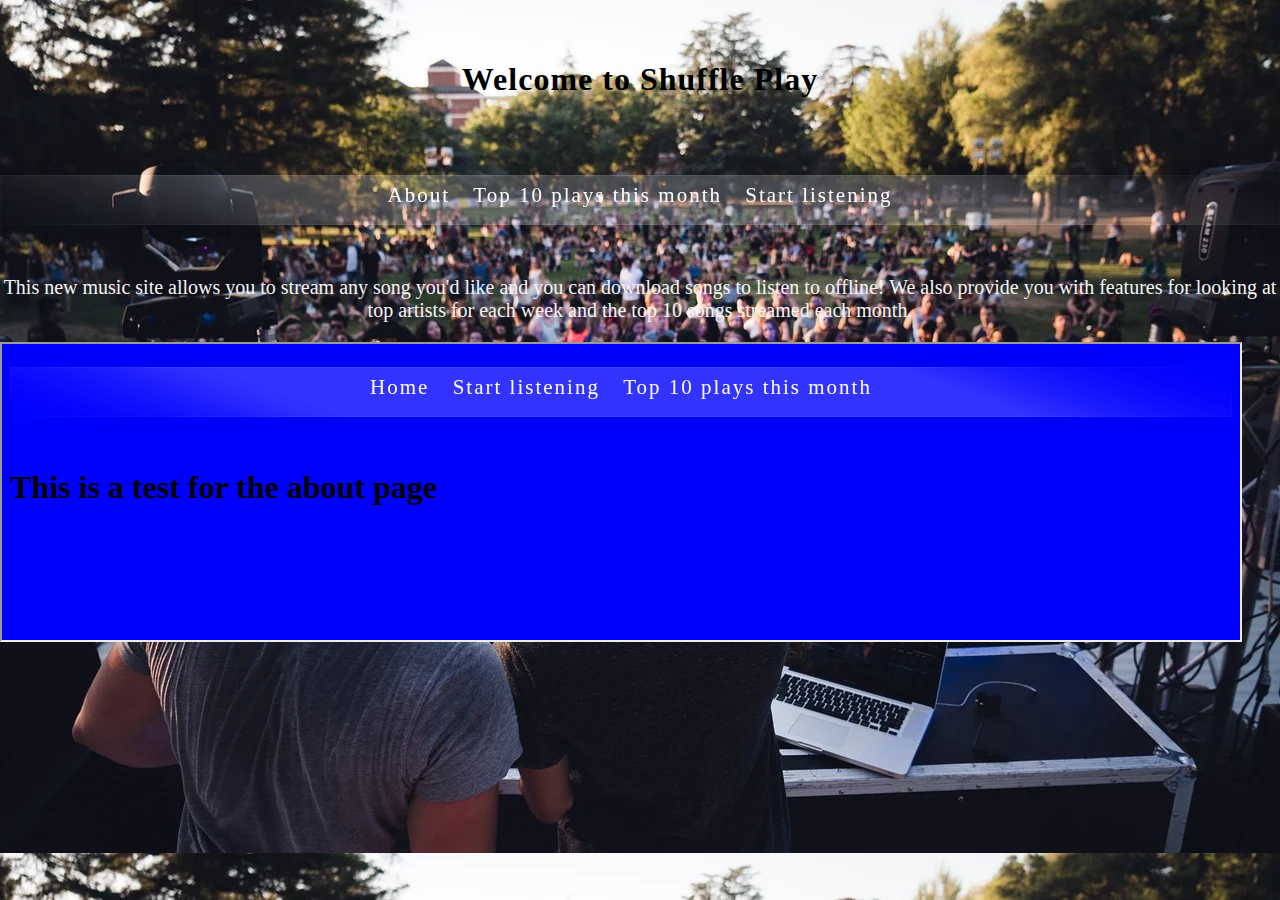
<file: index.html>
<!DOCTYPE html>
<html lang="en">
<head>
  <meta charset="UTF-8">
  <meta name="viewport" content="width=device-width, initial-scale=1.0">
  <title>Shuffle Play</title>
  <link href="https://fonts.googleapis.com/css?family=Open+Sans:300,400,600,700" rel="stylesheet">
  <link href="main.css" rel="stylesheet">
</head>
<style>
#myHeader {
  color: black;
  padding: 40px;
  text-align: center;
  font-family: 'Times New Roman', Times, serif;
  letter-spacing: 1px;
} 
</style>
<h1 id="myHeader">Welcome to Shuffle Play</h1>
   <div class="nav">
      <div class="nav-links">
           <ul>
              <li><a href="about/about.html" target="_blank">About</a></li>
              <li><a href="html/services.html" target="_blank">Top 10 plays this month</a></li>
              <li><a href="profile/profile.html" target="_blank">Start listening</a></li>
           </ul>
       </div>
     </div>    
<body>
  <p> This new music site allows you to stream any song you'd like and you can download songs to listen to offline! We also provide you with features for looking at top artists for each week and the top 10 songs streamed each month.</p>
  <style>
   body {
     background-image: url("images/crowd.jpg");
   } 
  </style>
<iframe src="about/about.html" style="height:300px;width:1242px; align-content:center" title="Spotify">
    <meta name="viewport" content="width=device-width, initial-scale=1.0">
</iframe>
</body>
</html>
</file>
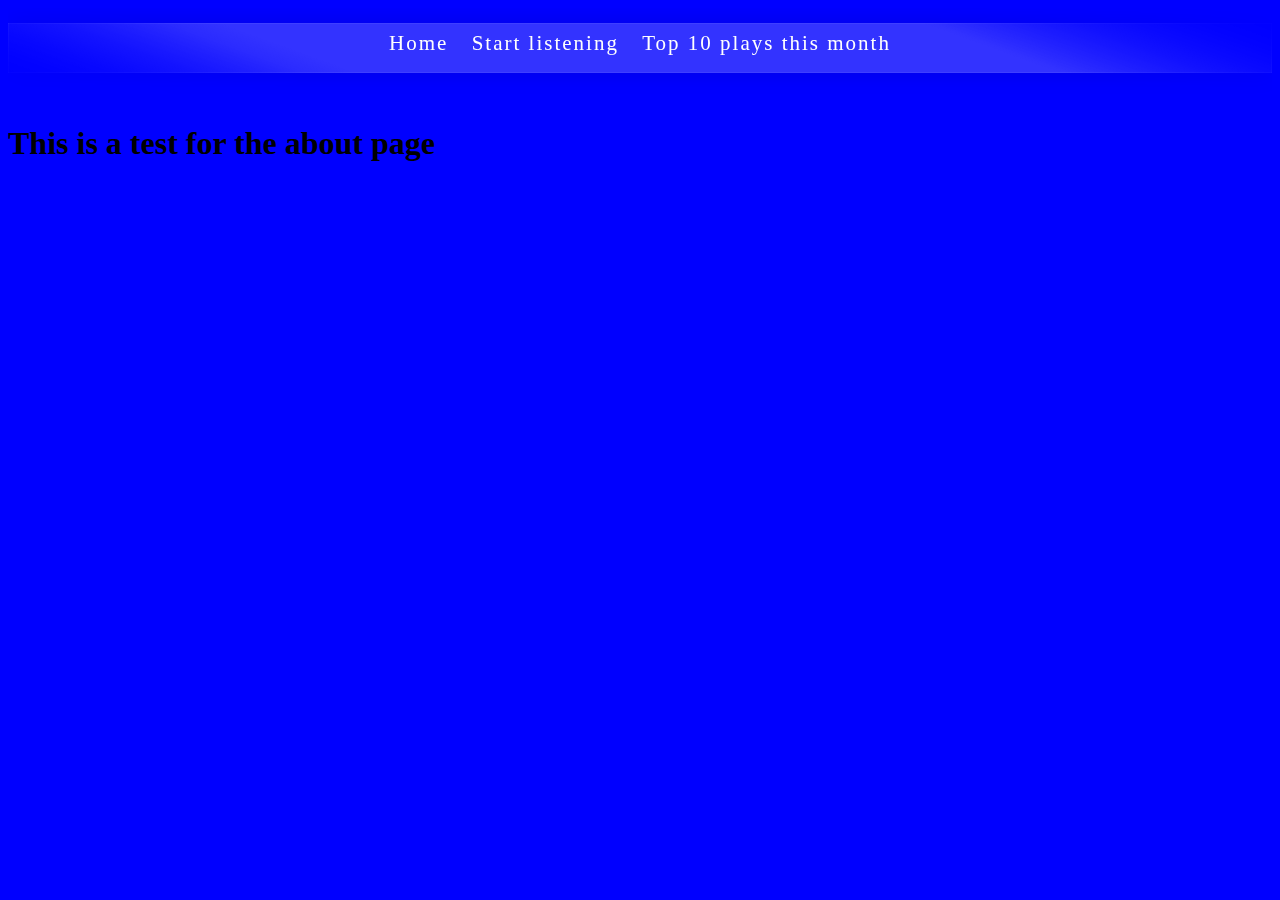
<file: about/about.html>
<!DOCTYPE html>
<html lang="en">
<head>
  <meta charset="UTF-8">
  <title>Services</title>
  <link href="https://fonts.googleapis.com/css?family=Open+Sans:300,400,600,700" rel="stylesheet">
  <link href="about.css" rel="stylesheet">
</head>
<div class="nav">
    <div class="nav-links">
         <ul>
            <li><a href="../index.html" target="_blank">Home</a></li>
            <li><a href="../profile/profile.html" target="_blank">Start listening</a></li>
            <li><a href="../html/services.html" target="_blank">Top 10 plays this month</a></li>
         </ul>
     </div>
   </div>
    <body>
        <h1> This is a test for the about page</h1>
        <style>
            body {
              background-color: blue;
            } 
           </style>
    </body>
</html>
</file>
<file: main.css>
* {
    box-sizing: border-box;
  }
  
  body {
    margin: 0px;
    font-family: 'segoe ui';
  }
  h1 {
      text-align: center;
      color: White;
  }

  p {
      color: whitesmoke;
      text-align: center;
      font: 1em sans-serif;
      font-size: 20px;
      font-family: 'Times New Roman', Times, serif;
  }

  .nav {
    max-width: 1960px;
    mask-image: linear-gradient(200deg, rgba(255, 255, 255, 0) 0%, #ffffff 25%, #ffffff 75%, rgba(255, 255, 255, 0) 100%);
    margin: 0 auto;
    padding: 10px 0;

  }

  .nav ul {
    text-align: center;
    background: linear-gradient(200deg, rgba(255, 255, 255, 0) 0%, rgba(255, 255, 255, 0.2) 25%, rgba(255, 255, 255, 0.2) 75%, rgba(255, 255, 255, 0) 100%);
    box-shadow: 0 0 25px rgba(0, 0, 0, 0.1), inset 0 0 1px rgba(255, 255, 255, 0.6);
    letter-spacing: 2px;
    height: 50px;
  }

  .nav ul li {
    display: inline-block;
    height: 50px;
  }

  .nav ul li a:hover {
    box-shadow: 0 0 10px rgba(0, 0, 0, 0.1), inset 0 0 1px rgba(255, 255, 255, 0.6);
    background: rgba(255, 255, 255, 0.1);
    color: rgba(0, 35, 122, 0.7);
    box-sizing: 100px;
  }

  .nav-header {
    text-align: center;
  }

  .nav-title {
    display: inline-block;
    margin: 0, auto;
    text-align: center;
    font-family: Times, serif;
    padding: 10px 10px 10px 10px;
    font-size: 30px;
    color: black;
    font-weight: 550;

  }
 .nav-links {
    font-size: 21px;
    font-family: 'Times New Roman', Times, serif;
    text-align: center;
  }

 ul li a{
    color:white;
    line-height: 40px;
    padding: 0 8px;
    font-family: Times, serif;
    text-decoration: none;
  }
   ul{
    list-style: none;
    position: relative;
    padding: 0;
    margin-top: 5px;
    
  }
   ul li{
    display: inline-flex;
    
  }
</file>
<file: about/about.css>
.nav {
    max-width: 1960px;
    mask-image: linear-gradient(200deg, rgba(255, 255, 255, 0) 0%, #ffffff 25%, #ffffff 75%, rgba(255, 255, 255, 0) 100%);
    margin: 0 auto;
    padding: 10px 0;

  }

  .nav ul {
    text-align: center;
    background: linear-gradient(200deg, rgba(255, 255, 255, 0) 0%, rgba(255, 255, 255, 0.2) 25%, rgba(255, 255, 255, 0.2) 75%, rgba(255, 255, 255, 0) 100%);
    box-shadow: 0 0 25px rgba(0, 0, 0, 0.1), inset 0 0 1px rgba(255, 255, 255, 0.6);
    letter-spacing: 2px;
    height: 50px;
  }

  .nav ul li {
    display: inline-block;
    height: 50px;
  }

  .nav ul li a:hover {
    box-shadow: 0 0 10px rgba(0, 0, 0, 0.1), inset 0 0 1px rgba(255, 255, 255, 0.6);
    background: rgba(255, 255, 255, 0.1);
    color: rgba(0, 35, 122, 0.7);
    box-sizing: 100px;
  }

  .nav-header {
    text-align: center;
  }

  .nav-title {
    display: inline-block;
    margin: 0, auto;
    text-align: center;
    font-family: Times, serif;
    padding: 10px 10px 10px 10px;
    font-size: 30px;
    color: black;
    font-weight: 550;

  }
 .nav-links {
    font-size: 21px;
    font-family: 'Times New Roman', Times, serif;
    text-align: center;
  }

 ul li a{
    color:white;
    line-height: 40px;
    padding: 0 8px;
    font-family: Times, serif;
    text-decoration: none;
  }
   ul{
    list-style: none;
    position: relative;
    padding: 0;
    margin-top: 5px;
    
  }
   ul li{
    display: inline-flex;
    
  }
</file>
